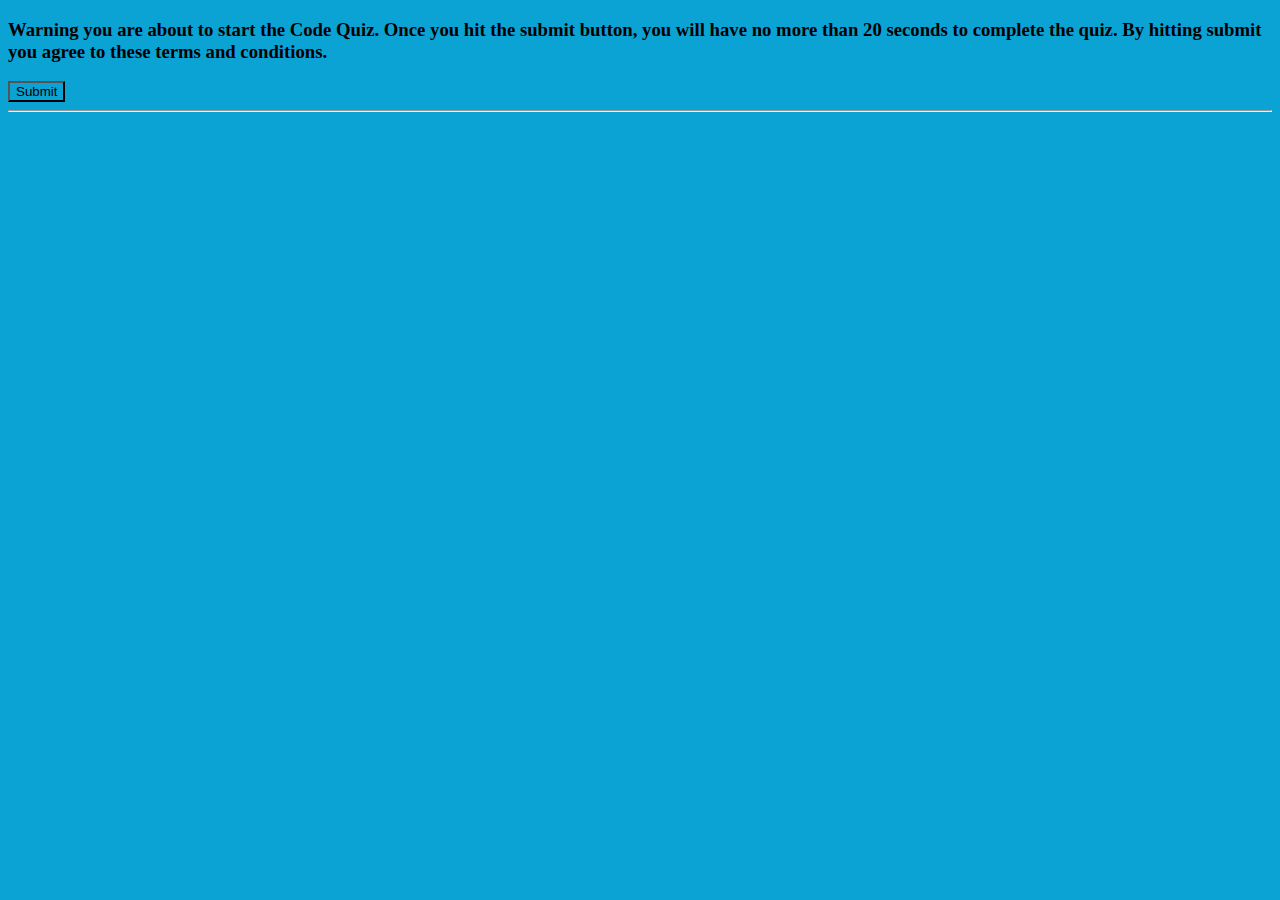
<file: index.html>
<!DOCTYPE html>
<html lang="en">

<head>
  <meta charset="UTF-8" />
  <title>Code Quiz</title>
  <link rel="stylesheet" type="text/css" href="./assets/css/index.css" />
</head>
<body class="">
  <main class="">
    <Section id="introduction" class ="d-flex"> 
      <h3>Warning you are about to start the Code Quiz. Once you hit the submit button, you will have no more than 20 seconds to complete the quiz. By hitting submit you agree to these terms and conditions.</h3>
      
      <button id="submit" class="choice-btn">Submit</button>

    </Section>
    <hr />

    <ul id="shopping-list"></ul>
  </main>
  <!-- Your JavaScript file -->
  <script type="text/javascript" src="assets/js/index.js">
  </script>
</body>

</html>
</file>
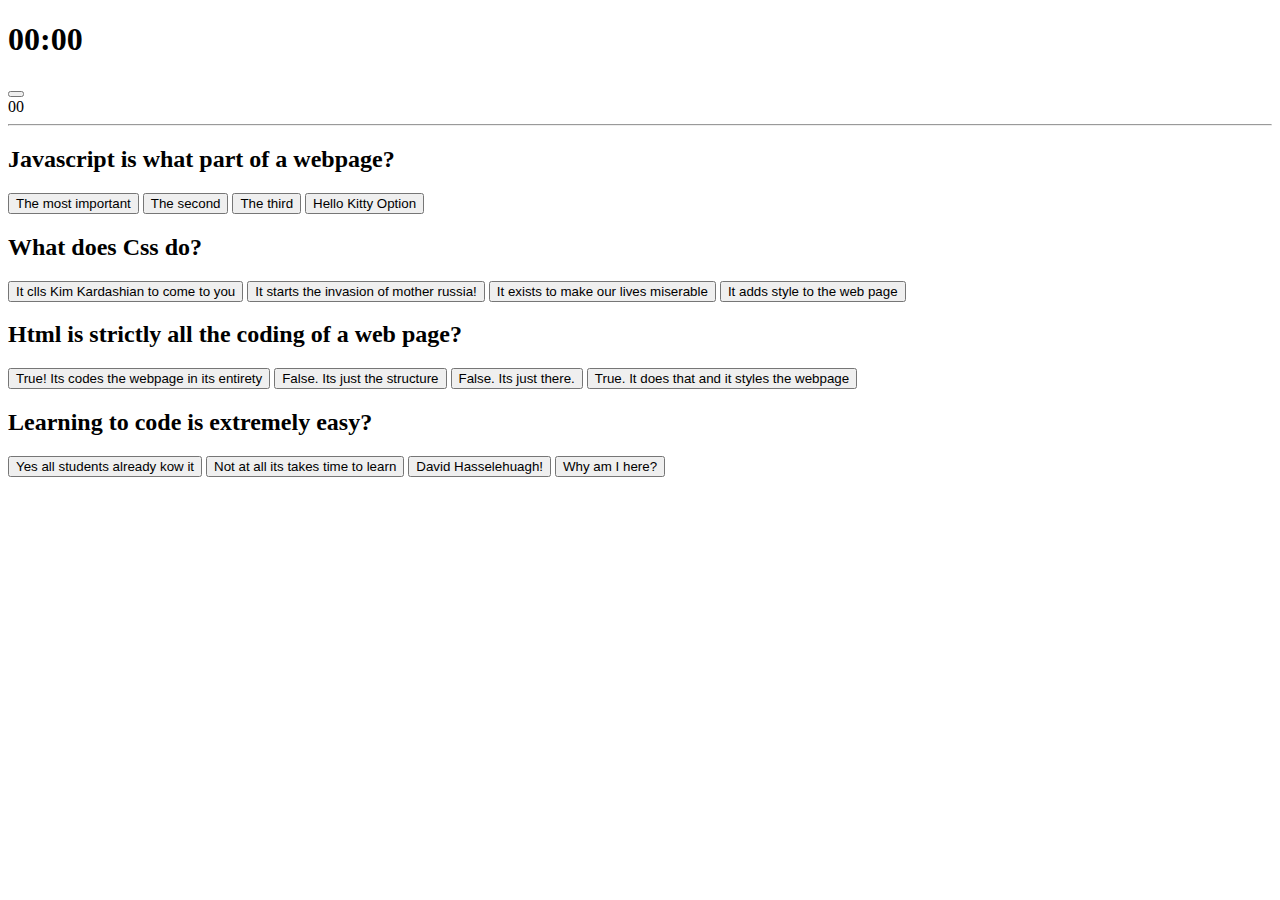
<file: questions.html>
<!DOCTYPE html>
<html lang="en">

<head>
  <meta charset="UTF-8" />
  <title>Code Quiz 2</title>
  
</head>


<body class="">
   
  <main class="">
    
  <div class="countingtimer">
    <h1>00:00</h1>
  <div class="controls">
    <button class="start"></button>
  </div>
  <div>
    <span class="seconds">00</span>
  </div>

  </div>
  <hr>
  

    
    <Section id="question1"> 
      <h2>Javascript is what part of a webpage?</h2>
       <div data-answer=" The third">
      <button class="choice-btn">The most important</button>
        <button class="choice-btn">The second</button>
        <button class="choice-btn">The third</button>
        <button class="choice-btn">Hello Kitty Option</button>
      </div>
      </Section>
  
      <Section id="question2"> 
          <h2>What does Css do?</h2>
            <button class="choice-btn">It clls Kim Kardashian to come to you</button>
            <button class="choice-btn">It starts the invasion of mother russia!</button>
            <button class="choice-btn">It exists to make our lives miserable</button>
            <button class="choice-btn">It adds style to the web page</button>
          </Section>

          <Section id="question3"> 
            <h2>Html is strictly all the coding of a web page?</h2>
              <button class="choice-btn">True! Its codes the webpage in its entirety</button>
              <button class="choice-btn">False. Its just the structure </button>
              <button class="choice-btn">False. Its just there.</button>
              <button class="choice-btn">True. It does that and it styles the webpage</button>
            </Section>

            <Section id="question4"> 
              <h2>Learning to code is extremely easy?</h2>
                <button class="choice-btn">Yes all students already kow it</button>
                <button class="choice-btn">Not at all its takes time to learn</button>
                <button class="choice-btn">David Hasselehuagh!</button>
                <button class="choice-btn">Why am I here?</button>
              </Section>
  
  </main>
  <!-- Your JavaScript file -->
  <script type="text/javascript" src="assets/js/index.js">
  </script>
</body>

</html>
</file>
<file: assets/css/index.css>
*{
  background-color: rgb(11, 162, 212);
}
    
.countingtimer {
width: 300px
background-color: #ffff;
border-radius: 5px;
padding: 15px;
}

.controls {
  display: flex;
}
</file>
